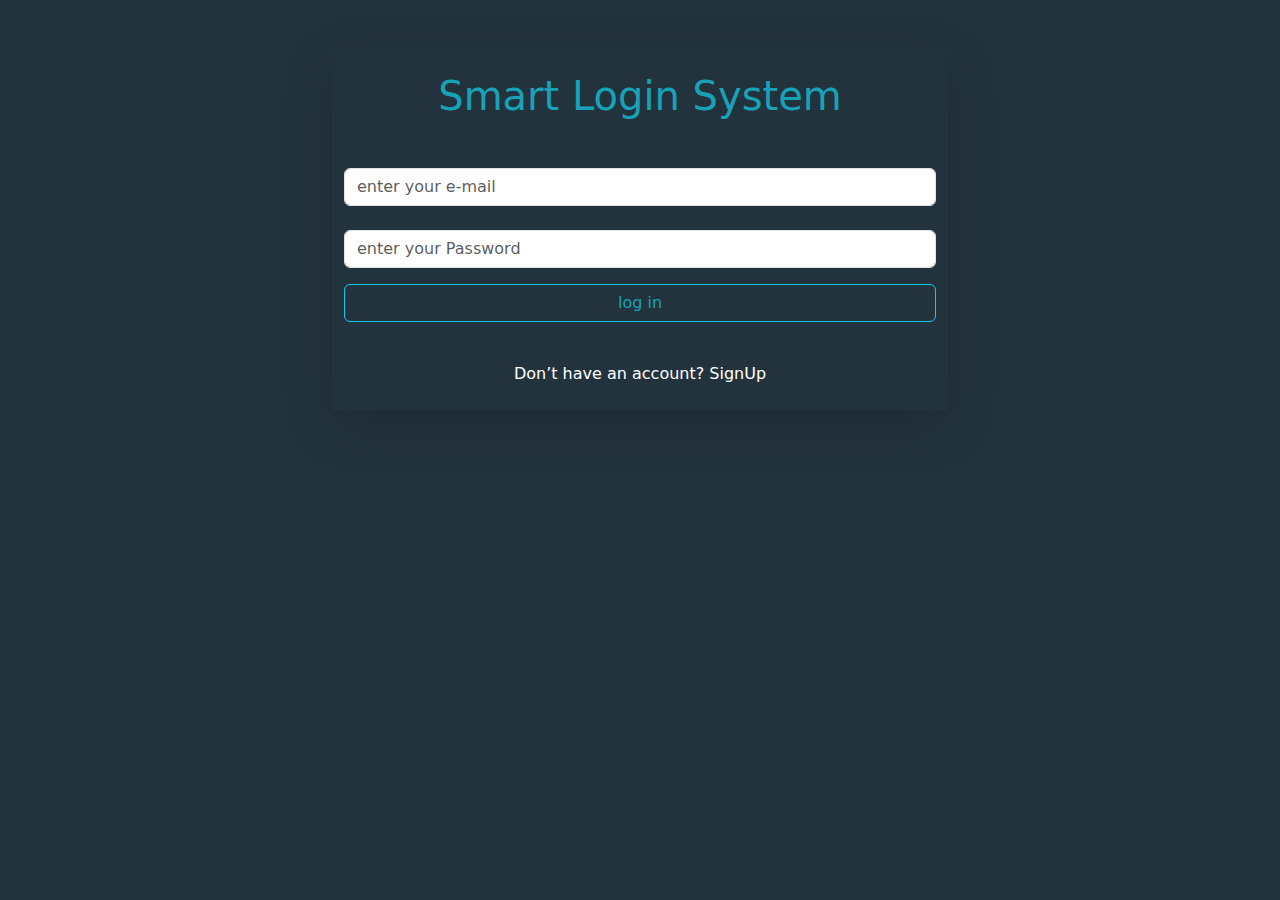
<file: index.html>
<!DOCTYPE html>
<html lang="en">

<head>
    <meta charset="UTF-8">
    <meta name="viewport" content="width=device-width, initial-scale=1.0">
    <title>Login Page</title>
    <link rel="stylesheet" href="https://cdn.jsdelivr.net/npm/bootstrap@5.3.3/dist/css/bootstrap.min.css">
    <link rel="stylesheet" href="./css/style.css">
</head>

<body class="bg-main">

<section id="logIn"  class="m-4">

<div class="container text-center text-white w-50 m-auto my-5 shadow shadow-lg">
<h1 class="title py-4">
    Smart Login System

</h1>

  <input type="email" class="form-control my-4" id="emailInput" placeholder="enter your e-mail">

  <input type="password" class="form-control m  y-4" id="passwardInput" placeholder="enter your Password">
                  <p id="messageMail" class="text-danger d-none"></p>

    <button type="button" class="btn logInBtn btn btn-outline-info w-100 my-3"> log in</button>
  <div class="footer py-4">
    Don’t have an account? <a href="pages/singUp.html" class="" >SignUp</a>
</div>
</div>



</div>


</section>

                
    <script src="./js/index.js"></script>
</body>

</html>
</file>
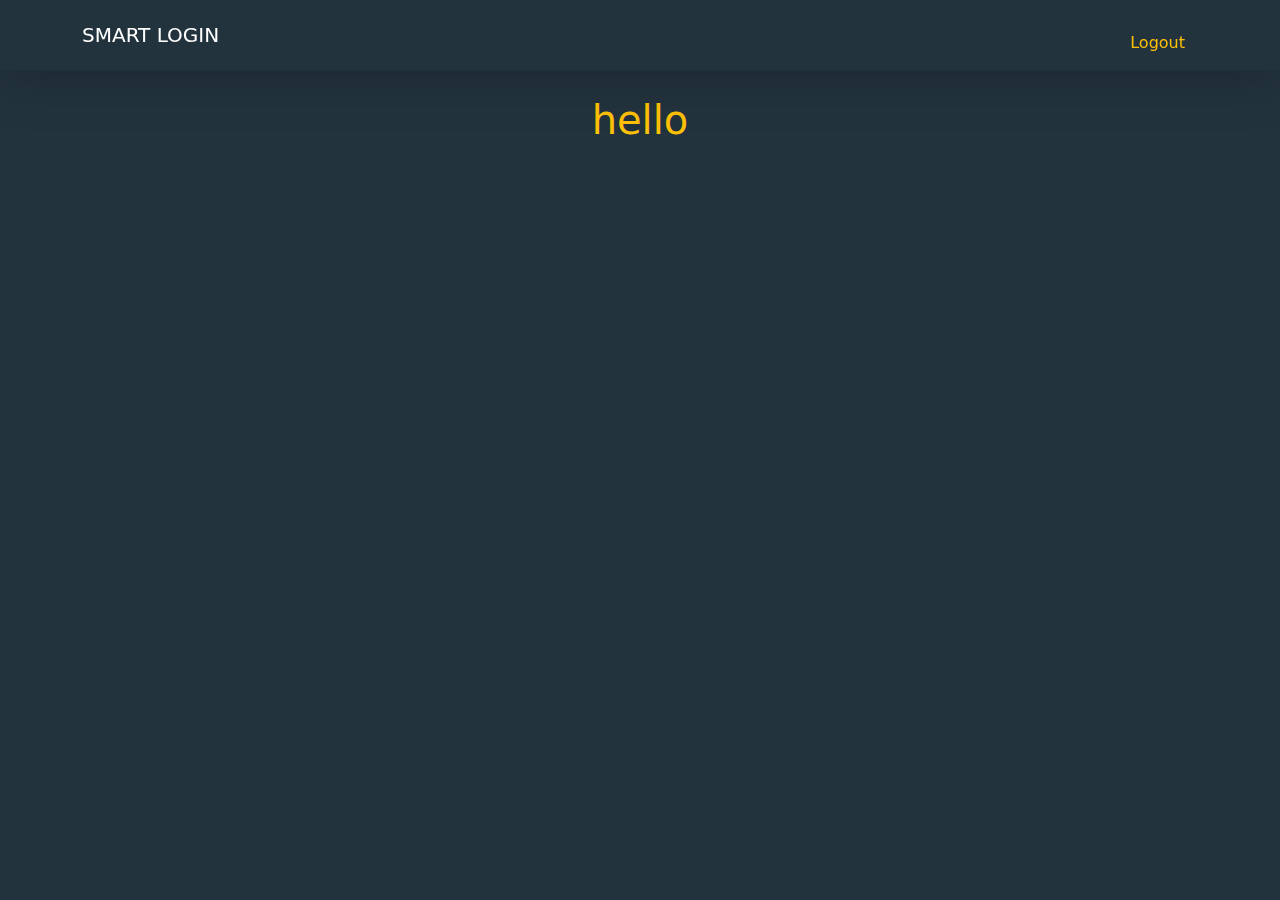
<file: pages/home.html>
<!DOCTYPE html>
<html lang="en">

<head>
    <meta charset="UTF-8" />
    <meta name="viewport" content="width=device-width, initial-scale=1.0" />
    <title>Home Page</title>
    <link rel="stylesheet" href="https://cdn.jsdelivr.net/npm/bootstrap@5.3.3/dist/css/bootstrap.min.css">
    <link rel="stylesheet" href="../css/style.css" />
</head>

<body class="bg-main">
    
    <nav class="navbar navbar-expand-lg shadow shadow-lg fixed-top">
        <div class="container">
            <a class="navbar-brand text-white" href="#">SMART LOGIN</a>
            <button class="navbar-toggler" type="button" data-bs-toggle="collapse"
                data-bs-target="#navbarSupportedContent" aria-controls="navbarSupportedContent" aria-expanded="false"
                aria-label="Toggle navigation">
                <span class="navbar-toggler-icon"></span>
            </button>
            <div class="collapse navbar-collapse mt-3" id="navbarSupportedContent">
                <ul class="navbar-nav ms-auto mb-2 mb-lg-0">
                    <li class="nav-item">
                        <button class="logout text-warning btn w-100">Logout</button>
                    </li>
                </ul>
            </div>
        </div>
    </nav>

    <div class="content w-50 m-auto text-center p-5 d-flex justify-content-center align-items-center">
        <h1 id="userHomeName" class="  text-warning p-5 userHomeName"> hello</h1>
    </div>

    <script src="../js/home.js"></script>
</body>

</html>
</file>
<file: css/style.css>
body{
    background-color: #23333D;

}

#logIn  {
background-color: #23333D;
}
#logIn h1 {
    color: #17A2B8;
}
#signUp h1 {
    color: #17A2B8;
}
#logIn button {
    color: #17A2B8;
}
#logIn a {
    color: white;
        text-decoration: none;

}
#signUp  a {
    color: white;
        text-decoration: none;

}
#logIn a:hover{
    text-decoration: underline;
    text-decoration-color: white !important;

}
#signUp a:hover{
    text-decoration: underline;
    text-decoration-color: white !important;

}

#signUp input{
    background-color: transparent !important;
}
#signUp input::placeholder{
    color: gray !important;
}
#signUp input:focus{
    box-shadow: none !important;
}
</file>
